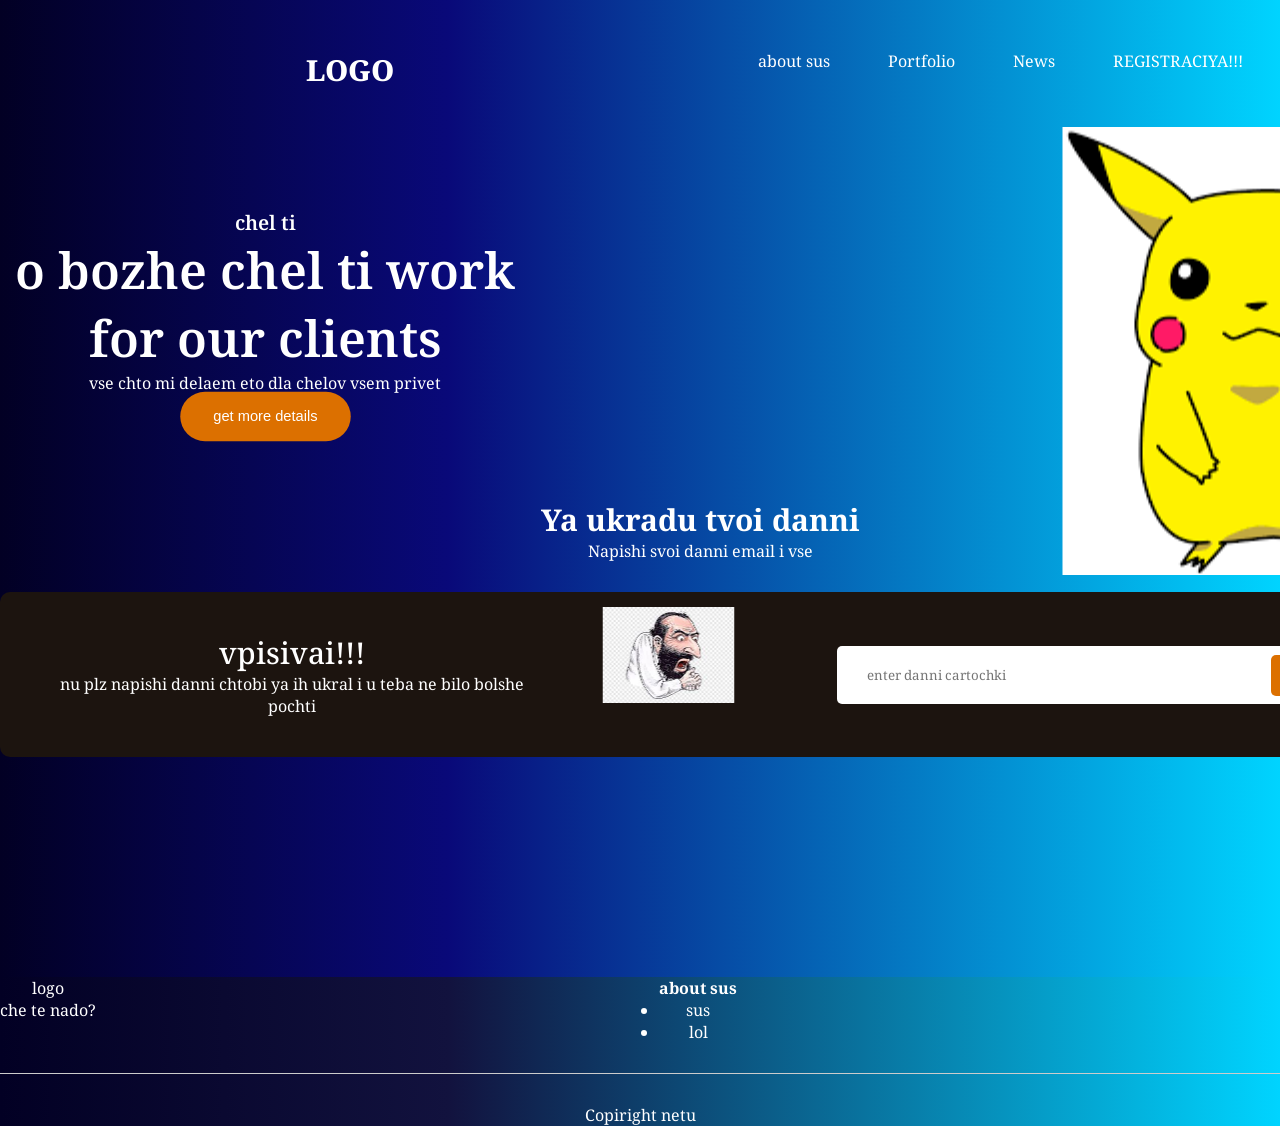
<file: index.html>
<!DOCTYPE html>
<html lang="en">
<head>
    <meta charset="UTF-8">
    <meta name="viewport" content="width=device-width, initial-scale=1.0">
    <title>Wibsite</title>
    <link rel="stylesheet" href="main.css">
</head>
<body>
    <div class="wrapper">
    <header class="container">
        <span class="logo">logo</span>
        <nav>
            <ul>
                <li class="active"><a href="#"home></a></li>
                <li><a href="about.html">about sus</a></li>
                <li><a href="portfolio.html">Portfolio</a></li>
                <li><a href="news.html">News</a></li>
                <li><a href="register.html">REGISTRACIYA!!!</a></li>
                <li class="btn"><a href="contacts.html">Contacts</a></li>
            </ul>
        </nav>
    </header>
    
    <div class="hero container">
        <div class="hero--info">
            <h2>chel ti</h2>
            <h1>o bozhe chel ti work for our clients</h1>
            <p>vse chto mi delaem eto dla chelov vsem privet</p>
            <button class="btn">
                get more details
            </button>
        </div>
        <img src="img/chel.png" alt="">
        <div class="container email">
            <h3>Ya ukradu tvoi danni</h3>
            <p>Napishi svoi danni email i vse</p>
            <div class="block">
                <div>
                    <h4>vpisivai!!!</h4>
                    <p>nu plz napishi danni chtobi ya ih ukral i u teba ne bilo bolshe pochti</p>
                    <img src="img/eureu.jpg" alt="">
                </div>
                <div>
                    <input type="email" id="emailField" placeholder="enter danni cartochki">
                    <button onclick="checkEmail()">Continue</button>
                </div>
            </div>
        </div>
    </div>
    
</div>
<footer>
    <div>
        <div class="blocks container">
            <div>
                <span class="logo">logo</span>
                <p>
                    che te nado?
                </p>
            </div>
            <div>
                <h4>
                    about sus
                </h4>
                <ul>
                    <li>
                        sus</li> 
                        <li>lol</li>
                    
                </ul>
            </div>
            <div>
                <h4>contack sus</h4>
            <p>ne pishi suda</p>
        </div>
        
    </div>
    <hr>
    <p>Copiright netu</p>
</footer>
<script>
    function checkEmail() {
        let email = document.querySelector('#emailField').value;
        if (!email.includes('@')) alert('ti ne napisal sabaka');
        else if (!email.includes('.')) alert('gde tochka?');
        else alert('norm');
    }
</script>

</body>
</html>
</file>
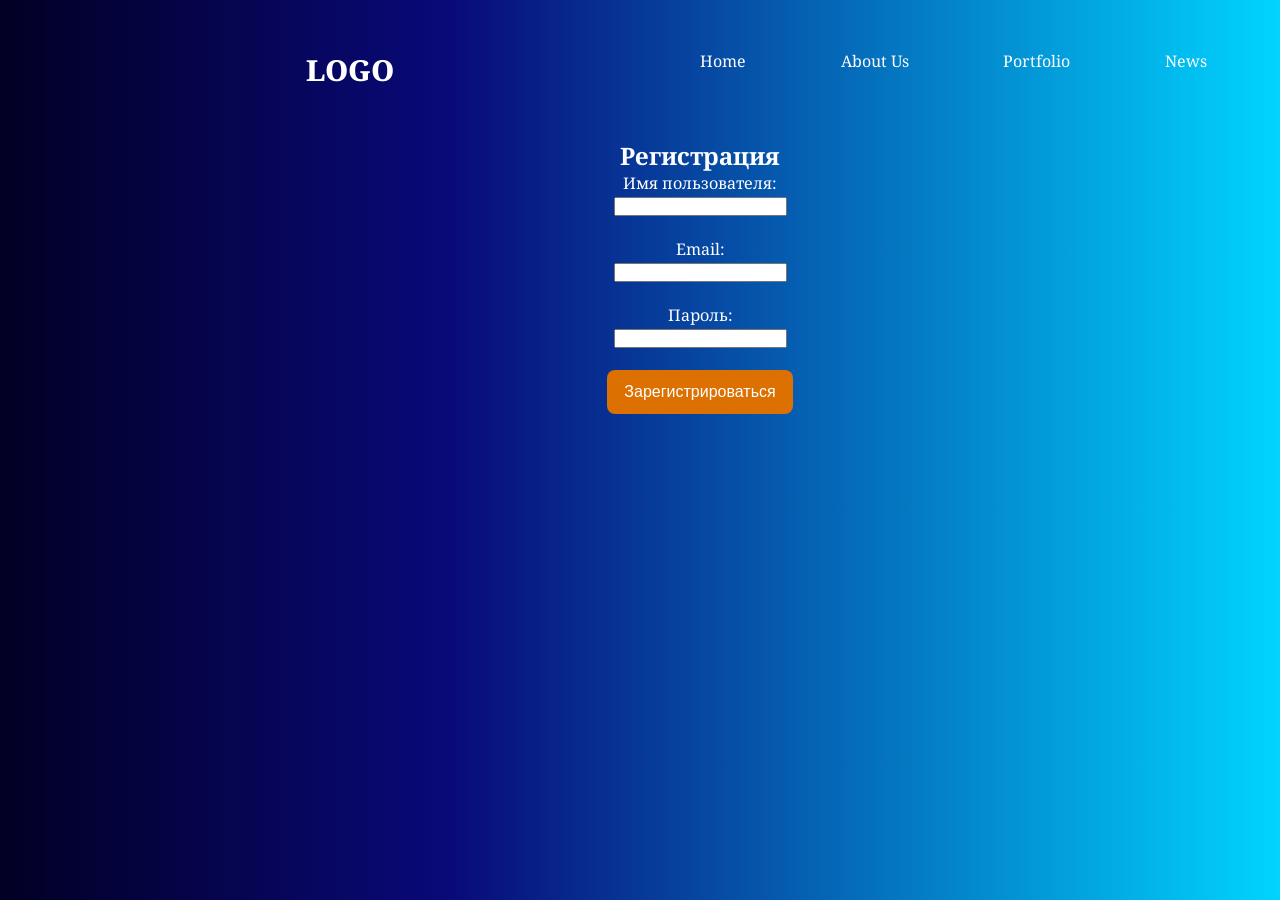
<file: register.html>
<!DOCTYPE html>
<html lang="en">
<head>
    <meta charset="UTF-8">
    <meta name="viewport" content="width=device-width, initial-scale=1.0">
    <title>About Us</title>
    <link rel="stylesheet" href="main.css">
</head>
<body>
    <div class="wrapper">
        <header class="container">
            <span class="logo">logo</span>
            <nav>
                <ul>
                    <li><a href="index.html">Home</a></li>
                    <li class="active"><a href="about.html">About Us</a></li>
                    <li><a href="portfolio.html">Portfolio</a></li>
                    <li><a href="news.html">News</a></li>
                    <li class="btn"><a href="contacts.html">Contacts</a></li>
                </ul>
            </nav>
        </header>
        <div class="container">
            <h2>Регистрация</h2>
  <form id="registerForm">
    <label>Имя пользователя:</label><br>
    <input type="text" id="username" required><br><br>
    
    <label>Email:</label><br>
    <input type="email" id="email" required><br><br>
    
    <label>Пароль:</label><br>
    <input type="password" id="password" required><br><br>
    
    <button type="submit">Зарегистрироваться</button>
  </form>

  <p id="message"></p>

  <script>
    const form = document.getElementById("registerForm");
    const message = document.getElementById("message");

    form.addEventListener("submit", function(event) {
      event.preventDefault();

      const username = document.getElementById("username").value.trim();
      const email = document.getElementById("email").value.trim();
      const password = document.getElementById("password").value;

      if (username.length < 3) {
        message.textContent = "Имя пользователя должно быть не менее 3 символов";
        return;
      }

      if (password.length < 6) {
        message.textContent = "Пароль должен быть не менее 6 символов";
        return;
      }

      // Проверим, есть ли уже такой пользователь
      const users = JSON.parse(localStorage.getItem("users") || "[]");
      const exists = users.find(u => u.email === email);

      if (exists) {
        message.textContent = "Пользователь с таким email уже зарегистрирован.";
        return;
      }

      // Сохраняем нового пользователя
      users.push({ username, email, password }); // В реальности пароль нужно хешировать!
      localStorage.setItem("users", JSON.stringify(users));

      message.textContent = "Регистрация успешна!";
      form.reset(); // очистим форму
    });
  </script>
        </div>
    </div>
</body>
</html>
</file>
<file: main.css>
@import url('https://fonts.googleapis.com/css2?family=Noto+Serif:ital,wght@0,100..900;1,100..900&display=swap');

*{
margin: 0;
padding: 0;
}

body {
    font-family: "Noto Serif", serif;
    font-weight: 400;
color: #fff;
font-size: 16px;
}

a {
    text-decoration: none;
}

img {
max-width: 100%;
}

.wrapper {
    background: linear-gradient(90deg, rgba(2,0,36,1) 0%, rgba(9,9,121,1) 35%, rgba(0,212,255,1) 100%);
width: 100%;
}
.container {
width: 1400px;
margin: 0 auto;

}

header {
padding: 50px 0;
}
header .logo {
    text-transform: uppercase;
    font-size: 29px;
    font-weight: 800;
}

header nav {
    float: right;
    width: 50%;
}

header nav ul {
    list-style: none;
    display: flex;
    justify-content: space-between;
    z-index: 2;
    position: relative;

}

header nav ul li {
    display: inline-block;

}
header nav ul li a {
    color: #fff
}

header nav ul li.acctive::after {
    content: '';
    display: block;

}

header nav ul li:not(.active):not(.btn) a:hover{
border-bottom: 5px solid #dc7000;
}

 header nav ul li.btn a, .email .block button {
    background: #dc7000;
    padding: 9px 17px;
    border-radius: 5px;
transition: all 500ms ease;
 }

 header nav ul li.btn a:hover {
    background: #dc7000;

 }

 .hero {
    padding-bottom: 100px;
    position: relative;
    z-index: 1;

 }

 .hero--info {
    width: 530px;
    padding-top: 70px;
 }

 .hero--info h2 {
font-size: 20px;
font-weight: 600;
 }

 .hero--info h1 {
    font-size: 50px;
    font-weight: 600;
     }

 .hero--info p1 {
        
        font-weight: 500;
        line-height: 170%;
        margin: 30px 0;

         }

.hero--info .btn {
    background: #dc7000;
    color: #fff;
    border-radius: 50px;
    padding: 15px 30px;
    border: 0;
    transition: all 500ms ease;

}
.hero--info .btn {
    cursor: pointer;
    transform: scale(1.1);
}

.hero img {
    position: absolute;
    top: 100px;
    right: 0;
scale: 2;
}

html, body {
    height: 100%;
}

.wrapper {
    min-height: 100vh;
    background: linear-gradient(90deg, rgba(2,0,36,1) 0%, rgba(9,9,121,1) 35%, rgba(0,212,255,1) 100%);
}

.email {
    padding-bottom: 120px;

}

.email h3 {
margin-top: 60px;
font-size: 30px;

}

.email .block {
background: #1c140f;
margin-top: 30px;
border-radius: 10px;
padding: 40px 3%;
width: 94%;
display: flex;
justify-content: space-between;
align-items: center;

}

.email img {
    position: absolute;
    top: 420px;
    right: 600px;
    scale: 0.5;

}

.email .block h4 {
font-size: 30px;
font-weight: 500;

}
.email .block p {
width: 500px;

}

.email .block input {
    background: #fff;
    outline: none;
    border: 0   ;
    border-radius: 5px;
    width: 380px;
font-family: "Noto Serif", serif;
font-weight: 400;
padding: 20px 30px;
position: relative;
right: -100px;
z-index: 1;
padding-right: 120px;



}
.email .block button {
    cursor: pointer;
    border: 0;
    padding: 13px 17px;
    z-index: 2;
    position: relative;
    color: #fff;
}

footer {
    background: linear-gradient(90deg, rgba(2,0,36,1) 0%, rgba(18,18,62,1) 35%, rgba(0,212,255,1) 100%);}

footer .blocks {
    display: flex;
    justify-content: space-between;
}

footer hr {
    margin: 30px 0;
    border: 0;
    height: 0.6px;
    background: #ccc;

}

footer p {
    text-align: center;
}

.container {
    text-align: center;
}


  button[type="submit"] {
    cursor: pointer;
    border: 0;
    padding: 13px 17px;
    z-index: 2;
    position: relative;
    color: #fff;
    background-color: #dc7000; /* зелёный */
    font-size: 16px;
    border-radius: 8px;
    transition: background-color 0.3s ease;
  }

  button[type="submit"]:hover {
    background-color: #dc7000;
  }

  button[type="submit"]:active {
    background-color: #dc7000;
  }

  @media (max-width: 768px) {
    .container {
      width: 90%;
      padding: 0 10px;
      margin: 0 auto;
      text-align: center;
    }
  
    header nav {
      float: none;
      width: 100%;
    }
  
    header nav ul {
      flex-direction: column;
      align-items: center;
      gap: 10px;
    }
  
    .hero {
      padding: 20px 0;
      flex-direction: column;
      text-align: center;
    }
  
    .hero--info {
      width: 100%;
      padding-top: 30px;
    }
  
    .hero img {
      position: static;
      width: 100%;
      scale: 1;
      margin-top: 20px;
    }
  
    .email .block {
      flex-direction: column;
      padding: 20px;
      gap: 20px;
    }
  
    .email .block input {
      width: 100%;
      right: 0;
      padding: 15px;
      padding-right: 15px;
    }
  
    .email img {
      display: none;
    }
  
    footer .blocks {
      flex-direction: column;
      align-items: center;
      text-align: center;
    }
  }
</file>
